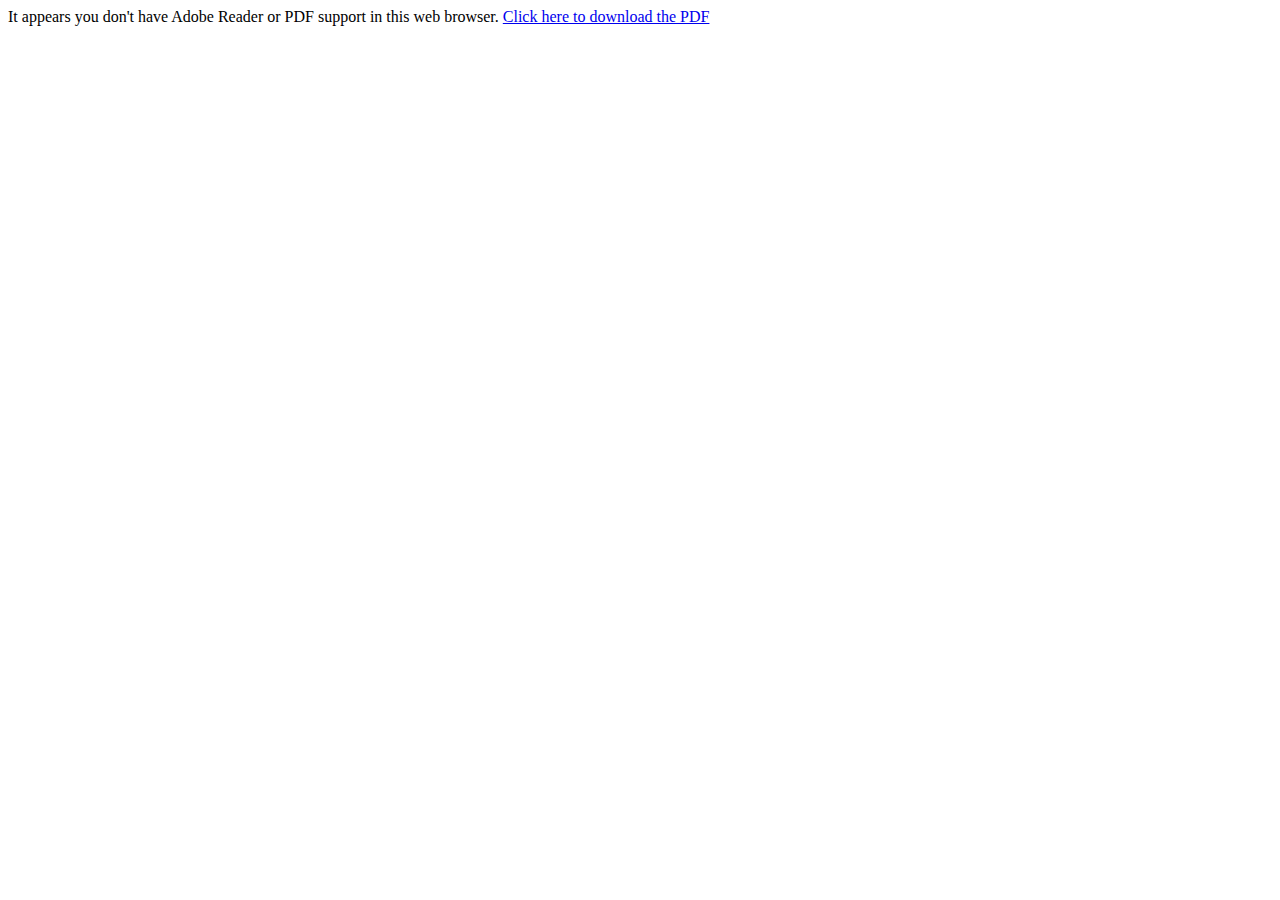
<file: sponsorship.html>
<html>
  <head>
     <title>WellesleyHacks Sponsorship</title>
     <script type="text/javascript" src="js/pdfobject.js"></script>
     <script type="text/javascript">
      window.onload = function (){
        var myPDF = new PDFObject({ url: "sponsorship.pdf" }).embed();
      };
    </script>
  </head>
 
  <body>
    <p>It appears you don't have Adobe Reader or PDF support in this web
    browser. <a href="sponsorship.pdf">Click here to download the PDF</a></p>
  </body>
</html>
</file>
